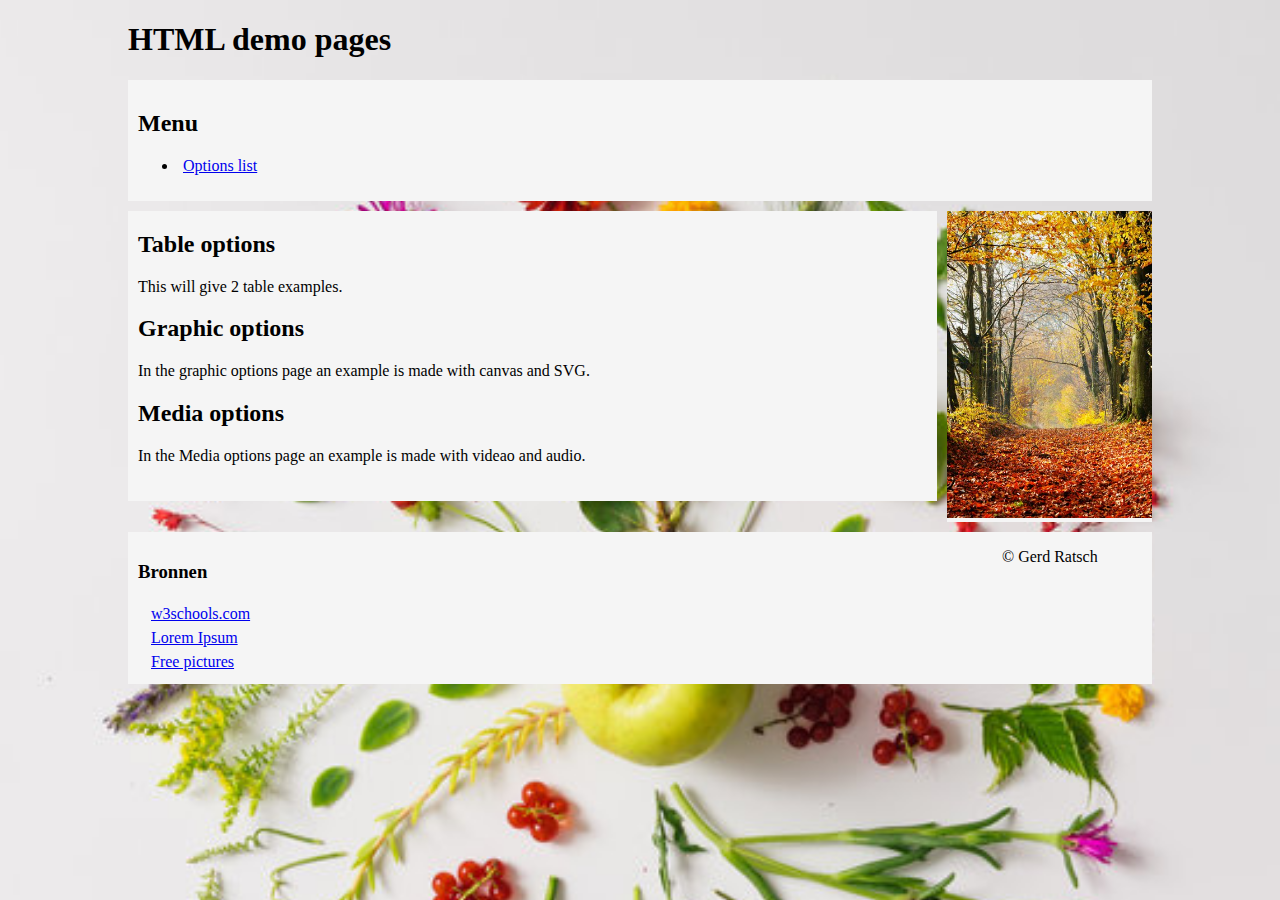
<file: index.html>
<!DOCTYPE html>
<html lang="nl">
<head>
	<title>html demo pages</title>
	<link rel="stylesheet" href="html_default.css">
	<link rel="stylesheet" href="index.css"> 
</head>
<body id="homepage">
	<header><h1> HTML demo pages</h1></header>
	<nav>
	<h2>Menu</h2>
	<ul>
		<li><a href="#">Options list</a>
			<ul id="displaylist">
			<li><a href="htmlpage_1.html">Table options</a></li>
			<li><a href="htmlpage_2.html">Graphic options</a></li>
			<li><a href="htmlpage_3.html">Media options</a></li>
			</ul>
		</li>
	</ul>
	</nav>
	<section class="bodysection">
	<h2>Table options</h2>
	<p>This will give 2 table examples.</p>
	<H2>Graphic options</h2>
	<p>In the graphic options page an example is made with canvas and SVG.</p>
	<H2>Media options</h2>
	<p>In the Media options page an example is made with videao and audio.</p>
	</section>
	<aside><img src="canva-fall-forest-MABAJMVqJiw.jpg" alt="Demo image"></aside>
	<footer>
	<p>&copy Gerd Ratsch</p>
	<section>
		<h3>Bronnen</h3>
		<a href="www.w3schools.com/html/" target="_blanck">w3schools.com</a>
		<a href="www.lipsum.com" target="_blanck">Lorem Ipsum</a>
		<a href="https://www.canva.com" target="_blanck">Free pictures</a>
	</section>
	</footer>
</body>
</html>
</file>
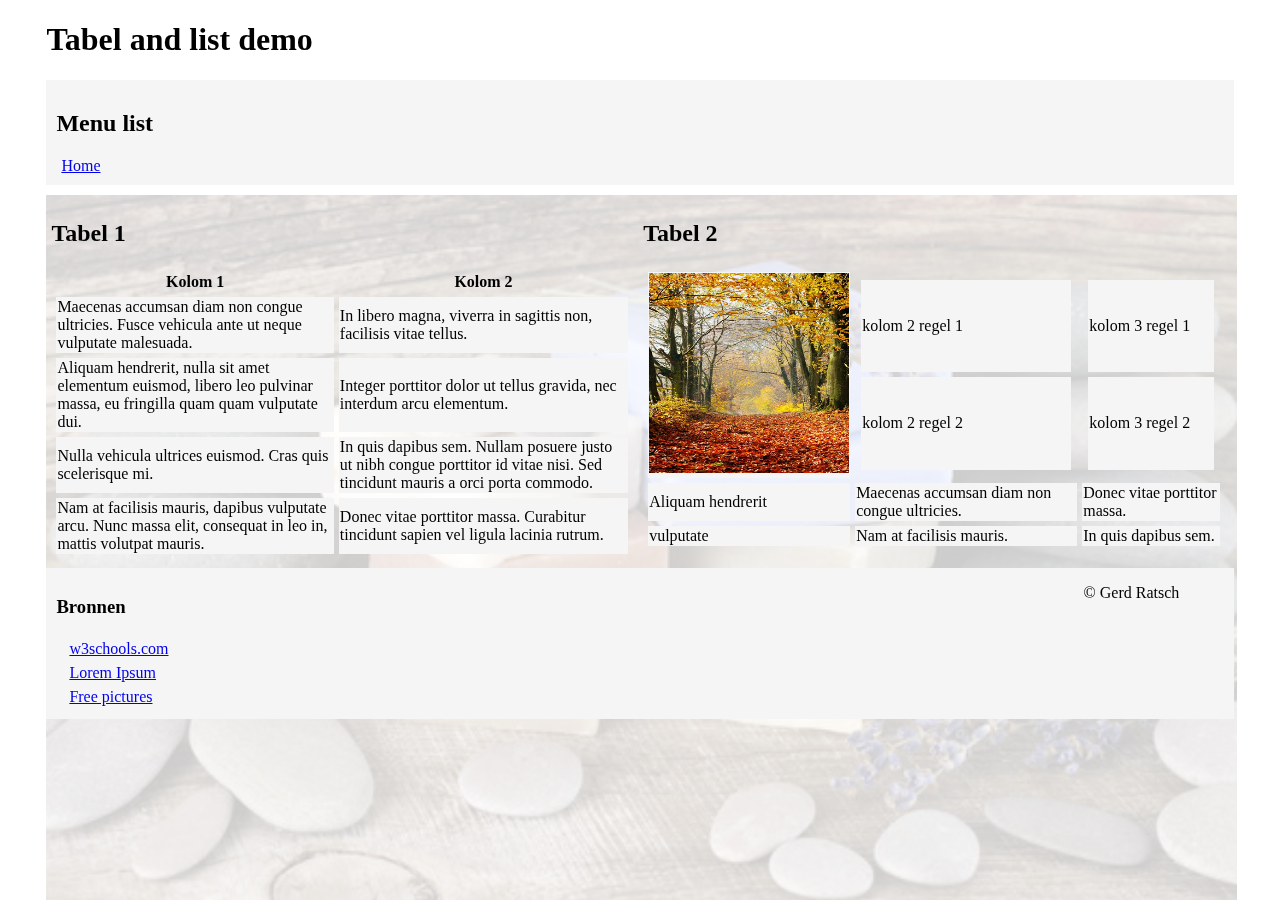
<file: htmlpage_1.html>
<!DOCTYPE html>
<html lang="nl">
	<head>
		<title>HTML5, tabel and list</title>
		<link rel="stylesheet" href="html_default.css">
		<link rel="stylesheet" href="htmlpage_1.css">
	</head>
	<body>
	<header><h1>Tabel and list demo</h1></header>
	<nav>
	<h2>Menu list</h2>
	<a href="index.html">Home</a>
	</nav>
	<section class="tableblock">
		<img src="canva-assorted-natural-soap-bars--MAC4oPN16iE.jpg" alt="demo table image">
		<section class="table1">
			
			<h2>Tabel 1</h2>
			<table>
				<tr>
					<th>Kolom 1</th>
					<th>Kolom 2</th>
				</tr>
				<tr>
					<td>Maecenas accumsan diam non congue ultricies. Fusce vehicula ante ut neque vulputate malesuada. 
					</td>
					<td>In libero magna, viverra in sagittis non, facilisis vitae tellus.
					</td>
				</tr>
				<tr>
					<td>Aliquam hendrerit, nulla sit amet elementum euismod, libero leo pulvinar massa, eu fringilla quam quam vulputate dui.
					</td>
					<td>Integer porttitor dolor ut tellus gravida, nec interdum arcu elementum.
					</td>
				</tr>
				<tr>
					<td>Nulla vehicula ultrices euismod. Cras quis scelerisque mi.
					</td>
					<td>In quis dapibus sem. Nullam posuere justo ut nibh congue porttitor id vitae nisi. Sed tincidunt mauris a orci porta commodo.
					</td>
				</tr>
				<tr>
					<td>Nam at facilisis mauris, dapibus vulputate arcu. Nunc massa elit, consequat in leo in, mattis volutpat mauris.
					</td>
					<td>Donec vitae porttitor massa. Curabitur tincidunt sapien vel ligula lacinia rutrum. 
					</td>
				</tr>
			</table>
		</section>
		<section class="table2">
			<h2>Tabel 2</h2>
			<table>
			<tbody>
				<tr>
					<td><img class="tableforest" src="canva-fall-forest-MABAJMVqJiw.jpg" alt="bos"></td>
					<td class="tdata">
						<table>
						<tbody>
						<tr>
							<td>kolom 2 regel 1</td>
						</tr>
						<tr>
							<td>kolom 2 regel 2</td>
						</tr>
						</tbody>
						</table>
					</td>
					<td class="tdata">
						<table>
						<tbody>
						<tr>
							<td>kolom 3 regel 1</td>
						</tr>
						<tr>
							<td>kolom 3 regel 2</td>
						</tr>
						</tbody>
						</table>
					</td>
				</tr>
				<tr>
				<td>Aliquam hendrerit</td>
				<td>Maecenas accumsan diam non congue ultricies.</td>
				<td>Donec vitae porttitor massa.</td>
				</tr>
				<tr>
				<td>vulputate</td>
				<td>Nam at facilisis mauris.</td>
				<td>In quis dapibus sem.</td>
				</tr>
			</tbody>
			</table>
		</section>
	</section>
	<footer>
	<p>&copy Gerd Ratsch</p>
	<section>
		<h3>Bronnen</h3>
		<a href="www.w3schools.com/html" target="_blanck">w3schools.com</a>
		<a href="www.lipsum.com" target="_blanck">Lorem Ipsum</a>
		<a href="https://www.canva.com" target="_blanck">Free pictures</a>
	</section>
	</footer>
	</body>
</html>
</file>
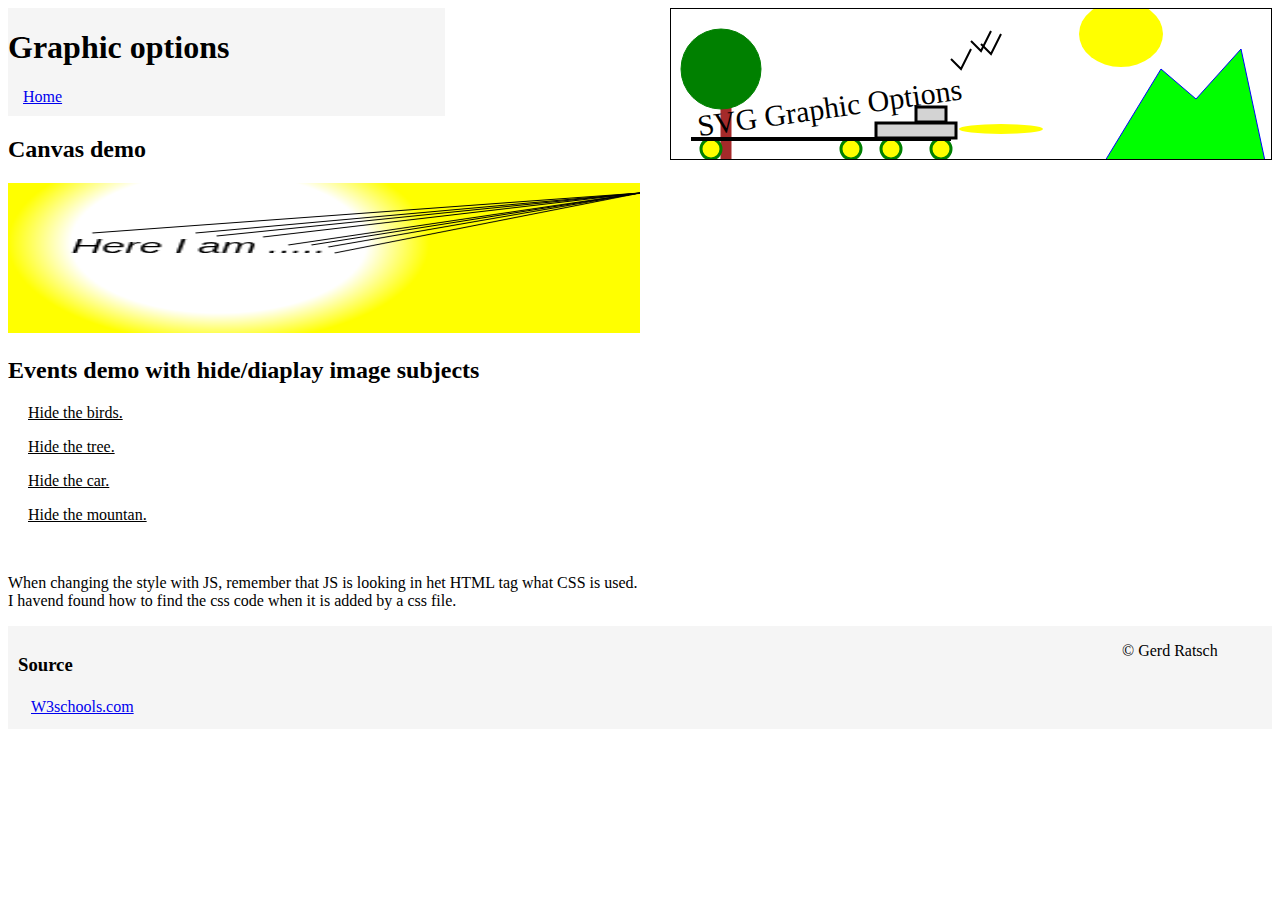
<file: htmlpage_2.html>
<!DOCTYPE html>
<html lang="nl">
<head>
<title>Graphic options</title>
<link rel="stylesheet" href="html_default.css">
<link rel="stylesheet" href="htmlpage_2.css">
<script src="htmlpage_2.js"></script>
</head>
<body>
<header>
<h1> Graphic options</h1>
<svg  id="headersvg">
	<rect x="50" y="80" id="treeTrunk" style="display:block"></rect>
	<circle cx="50" cy="60" r="40" id="leaves" style="display:block"></circle>
	<circle cx="40" cy="140" r="10" class="carpart" style="display:block"></circle>
	<circle cx="180" cy="140" r="10" class="carpart"  style="display:block"></circle>
	<circle cx="220" cy="140" r="10" class="carpart"  style="display:block"></circle>
	<circle cx="270" cy="140" r="10" class="carpart"  style="display:block"></circle>
	<rect x="205" y="114" id="engin" class="carpart" style="display:block"></rect>
	<rect x="245" y="98" id="cabin" class="carpart" style="display:block"></rect>
	<ellipse cx="450" cy="25" rx="42" ry="33" style="display:block"></ellipse>
	<ellipse cx="330" cy="120" rx="42" ry="5" class="carpart"  style="display:block"></ellipse>
	<text x="10" y="130" class="carpart" style="display:block">SVG Graphic Options</text>
	<line x1="20" y1="130" x2="280" y2="130" class="carpart" style="display:block"></line>
	<polygon points="490,60 525,90 570,40 600,180 510,190 423,170" style="display:block"></polygon>
	<polyline points="300,32 310,42 320,22" style="display:block"></polyline>
	<polyline points="310,35 320,45 330,25" style="display:block"></polyline>
	<polyline points="280,50 290,60 300,40" style="display:block"></polyline>
</svg>
</header>
<nav>
<a href="index.html">Home</a>
</nav>
<section>
	<h2>Canvas demo</h2>
	<canvas id="bodycanvas"></canvas>
	<h2>Events demo with hide/diaplay image subjects</h2>
	<p id="birdDisplay" onclick="bird();">Hide the birds.</p>
	<p id="treeDisplay" onclick="tree();">Hide the tree.</p>
	<p id="carDisplay" onclick="car();">Hide the car.</p>
	<p id="mountanDisplay" onclick="mountan();">Hide the mountan.</p>
	<br />
	<p>When changing the style with JS, remember that JS is looking in het HTML tag what CSS is used.<br />
	I havend found how to find the css code when it is added by a css file.
	</p>

</section>
<footer>
<p>&copy Gerd Ratsch</p>
<section>
	<h3>Source</h3>
	<a href="www.w3schools.com" target="_blank">W3schools.com</a>
</section>
</footer>

	
</body>
</html>
</file>
<file: html_default.css>
#homepage{
    margin-left: 10%;
    margin-right: 10%;
}

nav, .bodysection, aside, footer{
	background-color: whitesmoke;
	margin-bottom:10px;
}
nav{
	padding:10px;
}
nav a{
	padding:5px;
	/*border-right:1px solid black;*/
}
.bodysection{
	float: left;
}
aside{
	float:right;
}
aside{
	width:20%;

}
.bodysection{
	width:79%;
	padding-bottom:20px;
}
.bodysection h2,.bodysection p {
	padding-left:10px;
}
footer{
	width:100%;
	display:inline-block;
}
footer p{
	float:right;
	width:150px;
	opacity:1;
}
footer section{
	padding:10px;
}
footer section a{
	display:table;
	padding:3px;
	margin-left:10px;
}
#displaylist{
	display:none;
}
nav a:hover + #displaylist,#displaylist:hover{
	display:table;
}
#homepage aside img{
	width:100%;
	height:auto;
}
</file>
<file: index.css>
body{
	background-image: url("foto/canva-various-natural-things-neatly-arranged--MACd2BD_GMU.jpg");
	background-repeat:no-repeat;
	background-size:cover;
}
</file>
<file: htmlpage_1.css>
body{
	background:none;
	padding-left:3%;
	padding-right:3%;
}
.tableblock{
	display:inline-block;
	width:100%
}
.tableblock img{
	opacity:0.2;
	z-index:-999;
	position:fixed;
	width:93%;
	height:auto;

}
.tdata{
	background:none;

}
.tdata table{
	min-height:200px;	
}
.table1, .table2{
	width:100%;
	padding:5px;
	
}
table{
	width:100%;
	border-spacing:5px;
}
table td{
	background-color: whitesmoke;
}
.tableblock .tableforest{
	width:200px;
	height:200px;
	opacity:1;
	z-index:1;
	position:inherit;
}

@media(min-width:1100px){
	.table1, .table2{
		width:49%;
		float:left;
	}
}
</file>
<file: htmlpage_2.css>
header h1{
	width:100%;

}
#birdDisplay, #treeDisplay, #carDisplay, #mountanDisplay{
	color: link;
	text-decoration:underline;
	margin-left:20px;
}
#headersvg{
	width:100%;
	height:auto;
	border:1px solid black;
	
}
#bodycanvas{
	width:50%;
	height:150px;
}
#headersvg circle{
	stroke:green;
	stroke-width:3;
	fill:yellow;
}
#headersvg #leaves{
	stroke:green;
	stroke-width:1;
	fill:green;
}
#headersvg rect{
	width:80px;
	height:15px;
	fill:lightgrey;
	stroke-width:3;
	stroke:black;
}
#headersvg #engine{
	width:80px;
	height:15px;
}
#headersvg #cabin{
	width:30px;
	height:15px;
}
#headersvg #treeTrunk{
	width:10px;
	height:70px;
	fill:brown;
	stroke-width:1;
	stroke:brown;
}
#headersvg ellipse{
	fill:yellow;
}
#headersvg line{
	stroke:black;
	stroke-width:4;
}
#headersvg polygon{
	fill:lime;
	stroke: blue;
	stroke-width:1;
}
#headersvg text{
	fill:black;
	transform:rotate(-8deg);
	font-size:30px;
}
#headersvg polyline{
	stroke:black;
	stroke-width:2;
	fill:none;
}


@media(min-width:750px){
	header h1{
		width:29%;
		float:left;
	}
	#headersvg{
		width:70%;
		max-width:600px;
		height:auto;
		float:right;
		border:1px solid black;
		
	}
}
@media(min-width:944px){
	header h1, nav{
		width:33%;
	}
}
</file>
